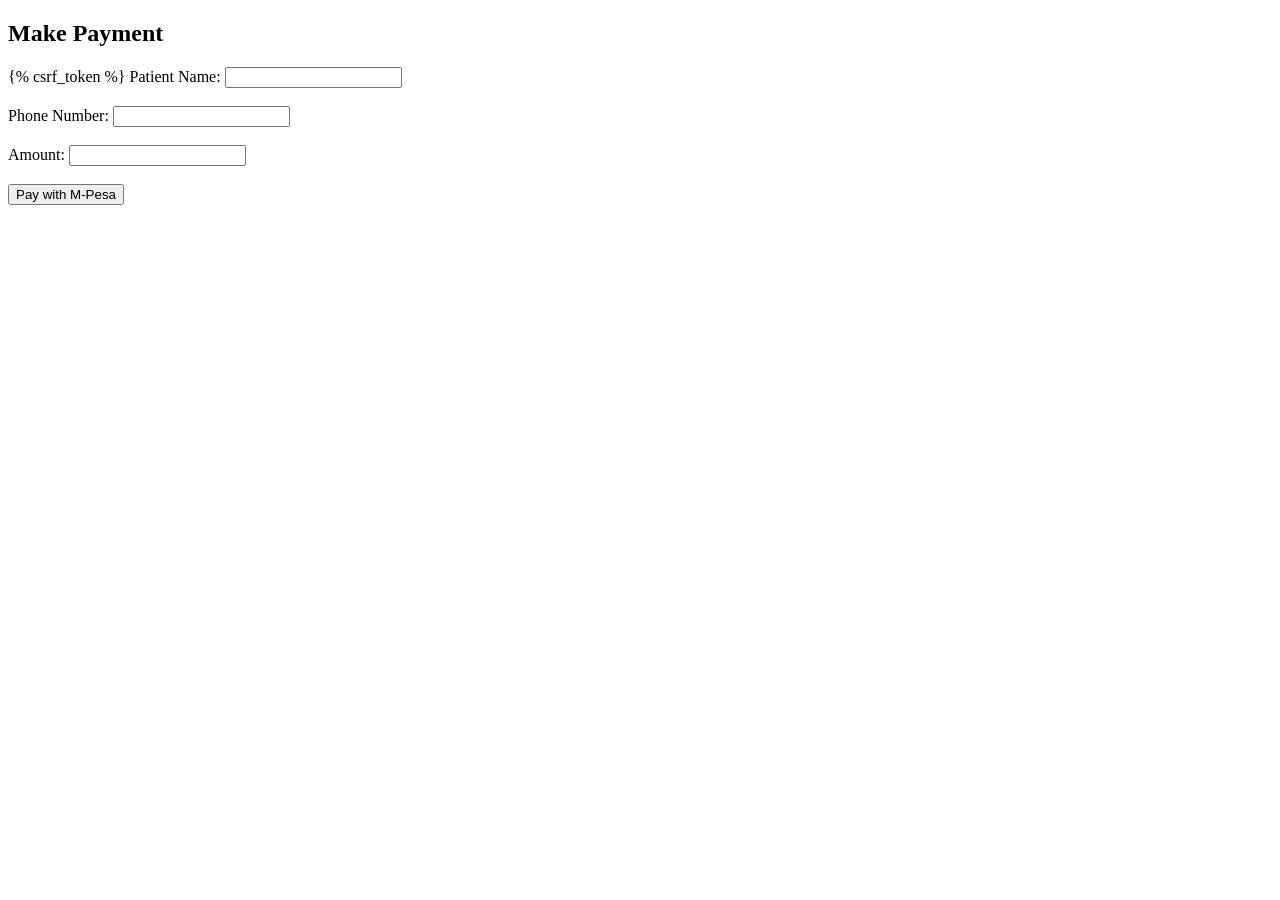
<file: patients/templates/make_payment.html>
<!DOCTYPE html>
<html lang="en">
<head>
    <meta charset="UTF-8">
    <meta name="viewport" content="width=device-width, initial-scale=1.0">
    <title>Payment | Hospital Services</title>
</head>
<body>
    <header></header>
    <main>
        <h2>Make Payment</h2>
        <form method="post">
            {% csrf_token %}
            <label for="patient_name">Patient Name:</label>
            <input type="text" id="patient_name" name = "patient_name" required> <br><br>

            <label for="phone_number">Phone Number:</label>
            <input type="text" id="phone_number" name = "phone_number" required> <br><br>

            <label for="amount">Amount:</label>
            <input type="number" id="amount" name="amount" required> <br><br>

            <button type="submit">Pay with M-Pesa</button>
        </form>
    </main>
</body>
</html>
</file>
